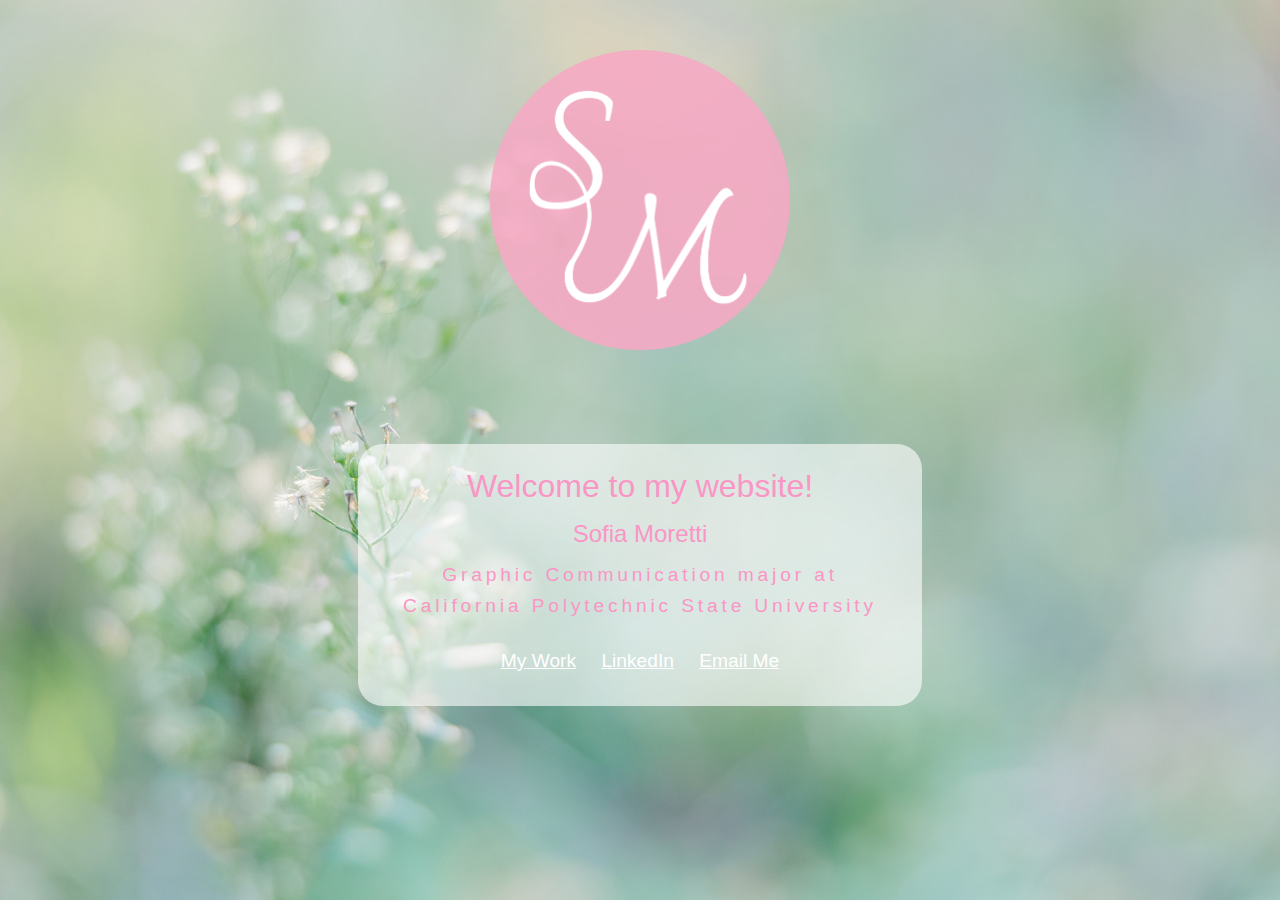
<file: index.html>
<!DOCTYPE HTML>
<html>

<head>


<meta charset=”UTF-8”>

<!-- THE TITLE WILL APPEAR IN THE BROWSER WINDOW OR TAB -->
<title> Sofia Moretti   |   Contact Page        </title>
<link rel="stylesheet" type="text/css" href="styles-contact.css">
</head>

<body>
    <img id="logo" src="images/sofiamoretti_logo@2x.png" alt="Sofia Moretti Logo"width="300">
<div class="center">
   
    <h1>Welcome to my website!</h1>
    <h2>Sofia Moretti</h2>
    <p>Graphic Communication major at California Polytechnic State University</p>

<nav>
    <ul>
        <li><a href="https://www.behance.net/sofiamoretti3"target="_blank"> My Work </a></li>
        <li><a href="https://www.linkedin.com/in/sofiamoretti"target="_blank"> LinkedIn </a></li>
        <li><a href="mailto:smoretti@calpoly.edu"> Email Me </a></li>
    </ul>
</nav>
</div>  <!--end of center div-->

</body>

</html>
</file>
<file: styles-contact.css>
/*This is my 201 Contact Web Page Project using Eric Meyer's reset at the top of my page -- your CSS starts on line 56 */



/* http://meyerweb.com/eric/tools/css/reset/ 
   v2.0 | 20110126
   License: none (public domain)
*/

html, body, div, span, applet, object, iframe,
h1, h2, h3, h4, h5, h6, p, blockquote, pre,
a, abbr, acronym, address, big, cite, code,
del, dfn, em, img, ins, kbd, q, s, samp,
small, strike, strong, sub, sup, tt, var,
b, u, i, center,
dl, dt, dd, ol, ul, li,
fieldset, form, label, legend,
table, caption, tbody, tfoot, thead, tr, th, td,
article, aside, canvas, details, embed, 
figure, figcaption, footer, header, hgroup, 
menu, nav, output, ruby, section, summary,
time, mark, audio, video {
	margin: 0;
	padding: 0;
	border: 0;
	font-size: 100%;
	font: inherit;
	vertical-align: baseline;
}
/* HTML5 display-role reset for older browsers */
article, aside, details, figcaption, figure, 
footer, header, hgroup, menu, nav, section {
	display: block;
}
body {
	line-height: 1;
}
ol, ul {
	list-style: none;
}
blockquote, q {
	quotes: none;
}
blockquote:before, blockquote:after,
q:before, q:after {
	content: '';
	content: none;
}
table {
	border-collapse: collapse;
	border-spacing: 0;
}



/* ---------- This is the beginning of my 201 Contact Web Page Project ------------ */

html, body {
  height: 100%;
  width: 100%;
  padding: 0;
  margin: 0;
  background-image: url("images/flower-bg.jpg");
  background-size: cover;
  background-repeat: no-repeat;
  background-attachment: fixed;
  background-position: center;
  text-align: center;
	
}

.center {
	width: 40%; /*------this is for responsiveness------*/
	border-radius: 25px;
	min-width: 250px; 
	padding: 2%;
    margin: 75px auto;
 	background: rgb(255,255,255,0.6); /*this uses opacity of 60% for the background color*/
	text-align: center;
	/* ------This is my fade in code------ */
	animation: fadeIn 5s;
	-webkit-animation: fadeIn 5s;
	-moz-animation: fadeIn 5s;
	-o-animation: fadeIn 5s;
	-ms-animation: fadeIn 5s;
	/*border: 4px dashed white;*/
}

@keyframes fade_in {
	0% { opacity: 0; }
	100% { opacity: 1;}
}

@-moz-keyframes fadeIn {
	0% { opacity: 0; }
	100% { opacity: 1; }
}

@-webkit-keyframes fadeIn {
	0% { opacity: 0; }
	100% { opacity: 1; }
}

@-o-keyframes fadeIn {
	0% { opacity: 0; }
	100% { opacity: 1; }
}

@-ms-keyframes fadeIn {
	0% { opacity: 0; }
	100% { opacity: 1; }
}

/* ------END of fade in code------- */
   
#logo {
    width: 50; /*-----this is for responsiveness-----*/
	margin-top: 50px;
	margin-bottom: 16px;
	text-align: center;
	/* --border: 3px dashed red;-- */
}

h1 {
	font-family:'Gill Sans', 'Gill Sans MT', Calibri, 'Trebuchet MS', sans-serif;
	font-size: 2em;
    margin: 0px auto 15px auto;
    color: #fa96c5;
}

h2 {
	font-family:'Gill Sans', 'Gill Sans MT', Calibri, 'Trebuchet MS', sans-serif;
	font-size: 1.5em;
    line-height: 1.4;
    color: #fa96c5;
    padding: 0px 0px;
    margin: 0px auto 10px auto;
}

p {
	font-family:'Gill Sans', 'Gill Sans MT', Calibri, 'Trebuchet MS', sans-serif;
	font-size: 1.2em;
    line-height: 1.6;
    color: #fa96c5;
	letter-spacing: .2em;
}
nav{
	font-family:'Gill Sans', 'Gill Sans MT', Calibri, 'Trebuchet MS', sans-serif;
	font-size: 1.2em;
	width: 80%; /* ---This is for responsiveness--- */
	margin: 0 auto; /* This centers the entire nav element inside the center div */
	border-width: 3px 0; /* This puts a 3 pixel porder on top and bottom of the nav element, the zero eliminates the left and right sides of the border */
	text-align: center;
	margin-top: 1em; /* This adds a bit of space above the nav element */
	/*------border: dashed turquoise;------*/
}

nav li{
	display: inline; /*This allows the block level elements to display next to one another */
}

nav a{
	display: inline-block;
	padding: 10px; /* This adds space around each of the links */
}
 
a{
	color: white;
	text-decoration: underline; 
	 /*  font-style: italic;  */
	/*  font-weight: bold;  */
}    

a:hover{
	color: black;
	background: pink; /* This is the pink hover effect -- you'll want to change this! */
}
</file>
